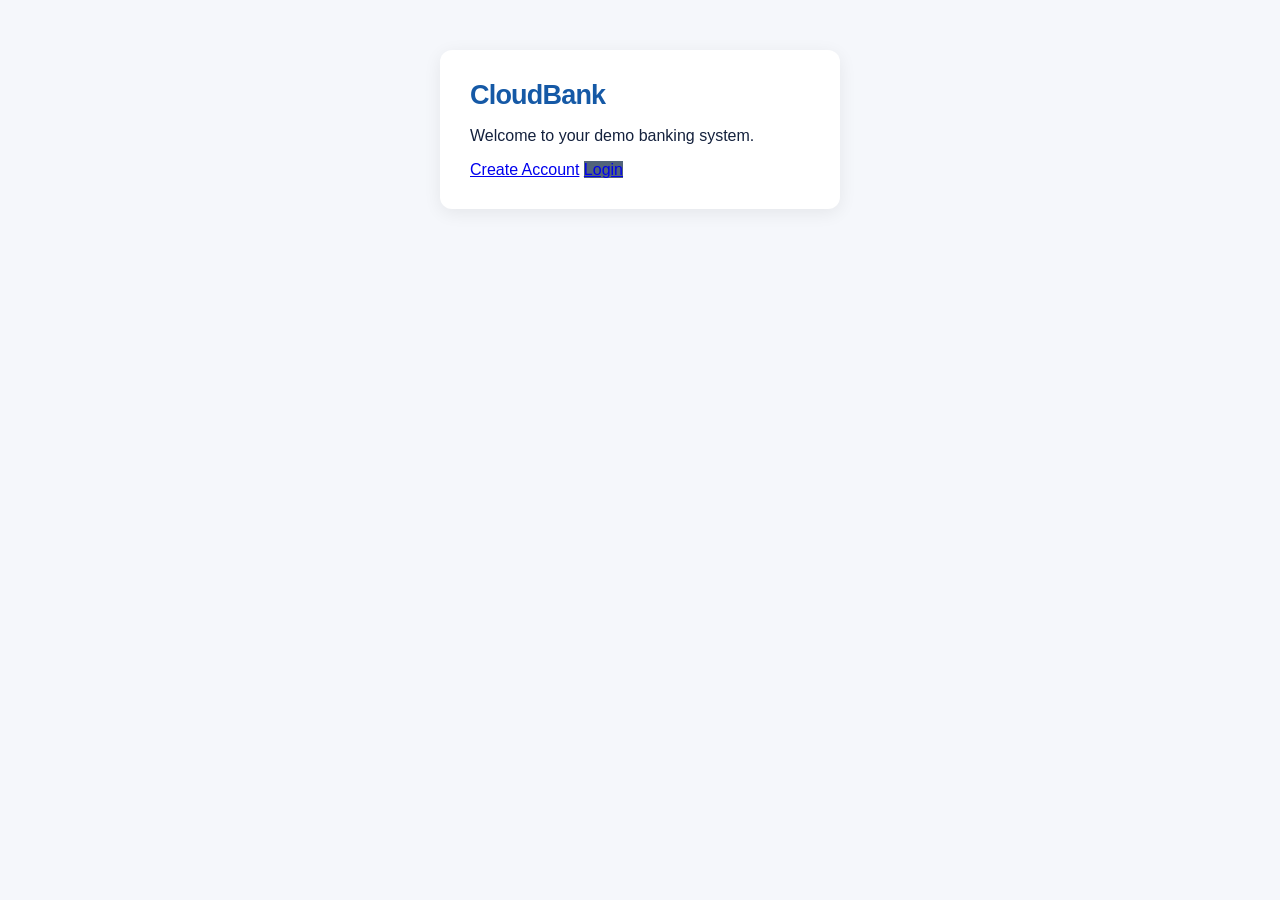
<file: templates/index.html>
<!DOCTYPE html>
<html>
<head>
    <title>CloudBank</title>
    <link rel="stylesheet" href="/static/style.css">
</head>
<body>
    <main class="card">
        <h1>CloudBank</h1>
        <p>Welcome to your demo banking system.</p>
        <a class="button" href="/register">Create Account</a>
        <a class="button secondary" href="/login">Login</a>
    </main>
</body>
</html>
</file>
<file: static/style.css>
:root {
    --navy: #14213d;
    --blue: #3563e9;
    --blue-dark: #244ac0;
    --muted: #7b879b;
    --border: #e8ecf3;
    --background: #f5f7fb;
    --green: #159b69;
    --red: #d95361;
}

* {
    box-sizing: border-box;
}

body {
    margin: 0;
    font-family: Inter, -apple-system, BlinkMacSystemFont, "Segoe UI", Arial, sans-serif;
    color: var(--navy);
    background: var(--background);
}

.dashboard-body {
    min-height: 100vh;
}

.app-layout {
    min-height: 100vh;
    display: grid;
    grid-template-columns: 245px minmax(0, 1fr);
}

.sidebar {
    background: #fff;
    border-right: 1px solid var(--border);
    padding: 28px 18px;
    display: flex;
    flex-direction: column;
}

.brand {
    display: flex;
    align-items: center;
    gap: 11px;
    margin: 0 5px 45px;
    color: var(--navy);
    font-size: 21px;
    font-weight: 800;
    text-decoration: none;
}

.brand-icon {
    display: grid;
    place-items: center;
    width: 38px;
    height: 38px;
    color: white;
    background: linear-gradient(135deg, #4778f5, #2748c7);
    border-radius: 12px;
}

.nav-label, .eyebrow {
    color: var(--muted);
    font-size: 10px;
    font-weight: 800;
    letter-spacing: 1.5px;
}

.nav-label {
    margin: 0 10px 14px;
}

.nav-link {
    display: block;
    padding: 13px 12px;
    margin: 4px 0;
    border-radius: 9px;
    text-decoration: none;
    color: #647188;
    font-size: 13px;
    font-weight: 600;
}

.nav-link:hover, .nav-link.active {
    color: var(--blue);
    background: #edf2ff;
}

.sidebar-bottom {
    margin-top: auto;
    padding-top: 30px;
}

.security-note {
    display: flex;
    align-items: center;
    gap: 10px;
    padding: 13px 8px;
    margin-bottom: 15px;
    border-top: 1px solid var(--border);
}

.security-note strong, .security-note small,
.profile-chip strong, .profile-chip small {
    display: block;
}

.security-note strong, .profile-chip strong {
    font-size: 12px;
}

.security-note small, .profile-chip small {
    color: var(--muted);
    font-size: 10px;
    margin-top: 4px;
}

.status-dot {
    width: 8px;
    height: 8px;
    display: inline-block;
    flex: 0 0 auto;
    border-radius: 50%;
    background: #20b77a;
}

.logout-button {
    width: 100%;
    padding: 12px;
    background: white;
    color: #657187;
    border: 1px solid var(--border);
    border-radius: 9px;
    cursor: pointer;
    text-align: left;
    font-weight: 600;
}

.main-content {
    min-width: 0;
    padding: 32px clamp(18px, 4vw, 55px);
}

.topbar {
    display: flex;
    justify-content: space-between;
    align-items: center;
    gap: 18px;
    padding-bottom: 25px;
    border-bottom: 1px solid var(--border);
}

.eyebrow {
    margin: 0 0 8px;
}

h1 {
    margin: 0;
    font-size: 27px;
    letter-spacing: -0.8px;
}

.profile-chip {
    display: flex;
    align-items: center;
    gap: 10px;
    padding: 8px 12px;
    background: white;
    border: 1px solid var(--border);
    border-radius: 12px;
}

.avatar {
    display: grid;
    place-items: center;
    width: 36px;
    height: 36px;
    border-radius: 10px;
    color: #2d55ce;
    background: #e8edff;
    font-weight: 800;
}

.welcome-row {
    display: flex;
    justify-content: space-between;
    align-items: center;
    gap: 15px;
    margin: 28px 0 20px;
}

.welcome-row h2 {
    margin: 0 0 7px;
    font-size: 20px;
}

.welcome-row p, .panel-heading p {
    margin: 0;
    color: var(--muted);
    font-size: 12px;
}

.account-badge {
    display: inline-flex;
    align-items: center;
    gap: 7px;
    padding: 9px 12px;
    background: #eaf8f1;
    color: #167e59;
    border-radius: 20px;
    font-size: 11px;
    font-weight: 700;
    white-space: nowrap;
}

.summary-grid {
    display: grid;
    grid-template-columns: minmax(0, 1.6fr) minmax(150px, 1fr) minmax(150px, 1fr);
    gap: 17px;
}

.balance-card {
    min-width: 0;
    padding: 23px;
    border-radius: 16px;
    color: white;
    background: linear-gradient(125deg, #234ac5, #4777f4);
    box-shadow: 0 12px 26px #3563e926;
}

.balance-heading, .balance-footer {
    display: flex;
    justify-content: space-between;
    align-items: center;
    gap: 10px;
}

.balance-heading {
    color: #e0e8ff;
    font-size: 12px;
}

.balance-symbol {
    display: grid;
    place-items: center;
    width: 31px;
    height: 31px;
    background: #ffffff20;
    border-radius: 9px;
    font-size: 17px;
}

.balance-card h2 {
    margin: 18px 0 7px;
    font-size: clamp(24px, 2.5vw, 33px);
    overflow-wrap: anywhere;
}

.balance-card > p {
    margin: 0;
    color: #d8e2ff;
    font-size: 11px;
}

.balance-footer {
    border-top: 1px solid #ffffff35;
    margin-top: 23px;
    padding-top: 14px;
    color: #e0e8ff;
    font-size: 10px;
}

.summary-card, .panel {
    background: white;
    border: 1px solid var(--border);
    border-radius: 15px;
}

.summary-card {
    padding: 21px;
}

.summary-icon {
    display: grid;
    place-items: center;
    width: 38px;
    height: 38px;
    border-radius: 11px;
    font-size: 19px;
}

.purple {
    background: #f0ebff;
    color: #7953d6;
}

.green {
    background: #e5f8ef;
    color: #159b69;
}

.summary-card > p {
    margin: 19px 0 7px;
    color: var(--muted);
    font-size: 11px;
}

.summary-card h2 {
    margin: 0;
    font-size: 22px;
}

.summary-card small {
    display: block;
    margin-top: 7px;
    color: var(--muted);
    font-size: 10px;
}

.active-text {
    color: var(--green);
}

.content-grid {
    display: grid;
    grid-template-columns: minmax(245px, 0.78fr) minmax(0, 1.5fr);
    gap: 18px;
    margin-top: 22px;
    align-items: start;
}

.panel {
    min-width: 0;
    padding: 23px;
}

.panel-heading {
    display: flex;
    justify-content: space-between;
    align-items: flex-start;
    gap: 12px;
    margin-bottom: 22px;
}

.panel-heading h3 {
    margin: 0 0 7px;
    font-size: 15px;
}

.panel-icon, .history-icon {
    color: var(--blue);
    font-size: 23px;
}

.transaction-form label {
    display: block;
    margin: 16px 0 8px;
    font-size: 11px;
    font-weight: 700;
}

.amount-input {
    display: flex;
    align-items: center;
    gap: 8px;
    padding: 0 12px;
    border: 1px solid #dfe5ef;
    border-radius: 9px;
}

.amount-input span {
    color: var(--muted);
}

input, select {
    width: 100%;
    min-width: 0;
    padding: 12px 0;
    border: 0;
    outline: none;
    background: transparent;
    color: var(--navy);
    font: inherit;
    font-size: 13px;
}

.transaction-form select {
    padding: 12px;
    border: 1px solid #dfe5ef;
    border-radius: 9px;
    background: white;
}

.primary-button {
    width: 100%;
    display: flex;
    justify-content: space-between;
    align-items: center;
    margin-top: 20px;
    padding: 13px 15px;
    color: white;
    background: var(--blue);
    border: 0;
    border-radius: 9px;
    font-size: 12px;
    font-weight: 700;
    cursor: pointer;
}

.primary-button:hover {
    background: var(--blue-dark);
}

.form-note {
    margin: 15px 0 0;
    color: var(--muted);
    font-size: 10px;
    line-height: 1.6;
}

.table-wrap {
    width: 100%;
    overflow-x: auto;
}

table {
    width: 100%;
    border-collapse: collapse;
    text-align: left;
}

th {
    padding: 12px 8px;
    color: var(--muted);
    background: #f8f9fc;
    font-size: 9px;
    letter-spacing: 0.7px;
    font-weight: 700;
}

td {
    padding: 13px 8px;
    border-bottom: 1px solid #eef1f6;
    font-size: 11px;
    white-space: nowrap;
}

.transaction-name {
    display: flex;
    align-items: center;
    gap: 9px;
}

.transaction-icon {
    display: grid;
    place-items: center;
    width: 31px;
    height: 31px;
    border-radius: 9px;
    font-size: 17px;
}

.deposit-icon {
    background: #e8f8ef;
    color: #159b69;
}

.withdraw-icon {
    background: #fff0f0;
    color: #d95361;
}

.transaction-name strong, .transaction-name small {
    display: block;
}

.transaction-name strong {
    font-size: 11px;
}

.transaction-name small {
    margin-top: 4px;
    color: var(--muted);
    font-size: 9px;
}

.date-cell {
    color: #657187;
}

.amount-column {
    text-align: right;
}

.positive {
    color: var(--green);
    font-weight: 700;
}

.negative {
    color: var(--red);
    font-weight: 700;
}

.empty-state {
    padding: 32px 10px;
    text-align: center;
    color: var(--muted);
    white-space: normal;
}

.empty-icon {
    font-size: 27px;
    margin-bottom: 8px;
}

.empty-state strong {
    display: block;
    color: var(--navy);
}

.empty-state p {
    margin-bottom: 0;
}

.page-footer {
    display: flex;
    justify-content: space-between;
    gap: 15px;
    margin-top: 27px;
    color: var(--muted);
    font-size: 10px;
}

.message {
    margin-top: 18px;
    padding: 12px 15px;
    color: #244ac0;
    background: #edf2ff;
    border: 1px solid #dce5ff;
    border-radius: 9px;
    font-size: 12px;
}

.card {
    max-width: 400px;
    margin: 50px auto;
    padding: 30px;
    background: white;
    border-radius: 12px;
    box-shadow: 0 4px 18px #00000012;
}

.card.wide {
    max-width: 850px;
}

.card h1 {
    color: #1559a6;
}

.card input, .card select, .card button {
    box-sizing: border-box;
    width: 100%;
    padding: 12px;
    margin: 8px 0;
    border: 1px solid #ccd5e0;
    border-radius: 6px;
}

.card button {
    background: #1559a6;
    color: white;
    border: none;
    cursor: pointer;
}

.secondary {
    background: #52647a;
}

@media (max-width: 1100px) {
    .summary-grid {
        grid-template-columns: 1fr 1fr;
    }

    .balance-card {
        grid-column: 1 / -1;
    }

    .content-grid {
        grid-template-columns: 1fr;
    }
}

@media (max-width: 680px) {
    .app-layout {
        grid-template-columns: 1fr;
    }

    .sidebar {
        padding: 15px 18px;
        border-right: 0;
        border-bottom: 1px solid var(--border);
    }

    .brand {
        margin: 0 0 15px;
    }

    .nav-label, .sidebar-bottom {
        display: none;
    }

    .nav-link {
        display: inline-block;
        padding: 10px;
        margin-right: 4px;
    }

    .main-content {
        padding: 22px 15px;
    }

    .topbar {
        align-items: flex-start;
    }

    .profile-chip {
        padding: 6px;
    }

    .profile-chip small {
        display: none;
    }

    .welcome-row {
        align-items: flex-start;
        flex-direction: column;
    }

    .summary-grid {
        grid-template-columns: 1fr;
    }

    .balance-card {
        grid-column: auto;
    }

    .summary-card {
        padding: 17px;
    }

    .page-footer {
        flex-direction: column;
    }

    .panel {
        padding: 16px;
    }
}
</file>
